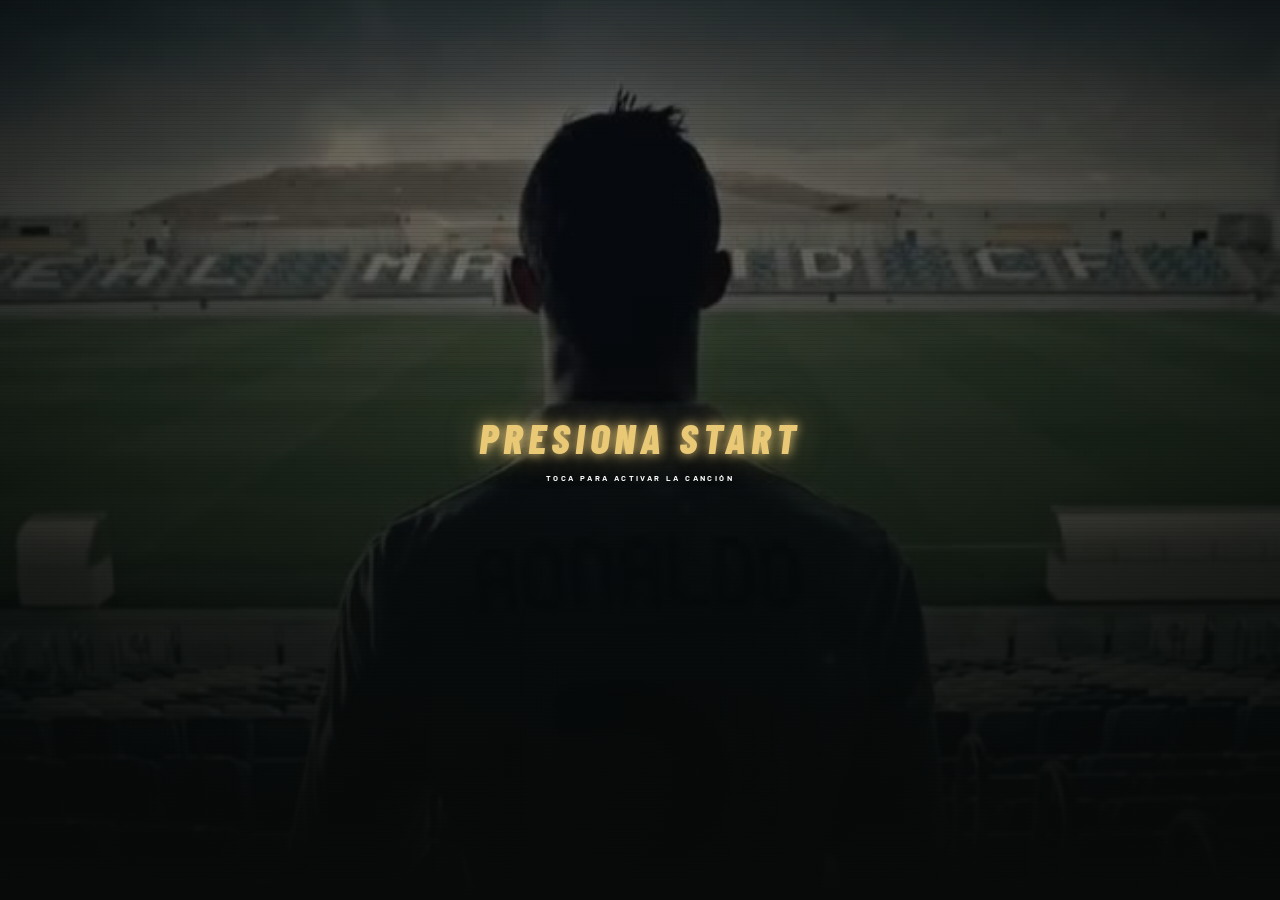
<file: index.html>
<!doctype html>
<html lang="es">
<head>
  <meta charset="UTF-8">
  <meta name="viewport" content="width=device-width, initial-scale=1">
  <meta name="theme-color" content="#080d0c">
  <meta name="description" content="Estás invitado a una fiesta sorpresa de cumpleaños con temática CR7. Tu misión: guardar el secreto.">
  <link rel="canonical" href="https://rotfstudio.com/cumpleanos/cr7/">
  <meta property="og:url" content="https://rotfstudio.com/cumpleanos/cr7/">
  <title>CR7 · Fiesta sorpresa</title>
  <link rel="preconnect" href="https://fonts.googleapis.com">
  <link rel="preconnect" href="https://fonts.gstatic.com" crossorigin>
  <link href="https://fonts.googleapis.com/css2?family=Barlow+Condensed:wght@600;700;800;900&amp;family=Barlow:wght@400;500;600;700&amp;family=Monsieur+La+Doulaise&amp;family=PT+Serif+Caption:ital@0;1&amp;display=swap" rel="stylesheet">
  <link rel="stylesheet" href="styles.css?v=20260917-local10">
  <script src="config.js?v=20260917-local10" defer></script>
  <script src="script.js?v=20260917-local10" defer></script>
</head>
<body>
  <!-- La canción pertenece a la portada y se solicita desde que carga el primer video. -->
  <audio id="background-music" src="assets/audio/el-fin-del-mundo.mp3" autoplay loop preload="auto" hidden></audio>
  <!-- SVG locales: no dependen de emojis, icon fonts ni librerías externas. -->
  <svg class="svg-library" xmlns="http://www.w3.org/2000/svg" aria-hidden="true"><defs>
    <symbol id="i-location" viewBox="0 0 24 24"><path d="M20 10c0 6-8 12-8 12S4 16 4 10a8 8 0 1 1 16 0Z"/><circle cx="12" cy="10" r="3"/></symbol><symbol id="i-clock" viewBox="0 0 24 24"><circle cx="12" cy="12" r="10"/><path d="M12 6v6l4 2"/></symbol>
    <symbol id="i-profile" viewBox="0 0 24 24"><circle cx="12" cy="8" r="4"/><path d="M4 21v-2a8 8 0 0 1 16 0v2M3 3h3M18 3h3"/></symbol>
    <symbol id="i-stats" viewBox="0 0 24 24"><path d="M4 20V12h4v8m3 0V4h4v16m3 0V8h4v12M2 21h21"/></symbol>
    <symbol id="i-story" viewBox="0 0 24 24"><path d="M12 5v16M12 5C8 2 4 3 2 4v15c4-2 7-1 10 2 3-3 6-4 10-2V4c-4-2-7-1-10 1Z"/></symbol>
    <symbol id="i-trophy" viewBox="0 0 24 24"><path d="M7 3h10v6a5 5 0 0 1-10 0V3Zm0 2H3v3a4 4 0 0 0 5 4m9-7h4v3a4 4 0 0 1-5 4m-4 2v6m-5 1h10"/></symbol>
    <symbol id="i-ball" viewBox="0 0 24 24"><circle cx="12" cy="12" r="10"/><path d="m12 7 5 4-2 6H9l-2-6 5-4Zm0 0V2m5 9 5-2m-7 8 3 3m-9-3-3 3m1-9L2 9"/></symbol>
    <symbol id="i-message" viewBox="0 0 24 24"><path d="M3 5h18v14H3V5Zm0 1 9 7 9-7"/></symbol>
    <symbol id="i-arrow" viewBox="0 0 24 24"><path d="M5 12h14m-6-6 6 6-6 6"/></symbol>
    <symbol id="i-lock" viewBox="0 0 24 24"><rect x="5" y="10" width="14" height="11" rx="2"/><path d="M8 10V7a4 4 0 0 1 8 0v3m-4 5v2"/></symbol>
    <symbol id="i-sound" viewBox="0 0 24 24"><path d="m4 9 4 0 5-5v16l-5-5H4V9Zm12-1a6 6 0 0 1 0 8m3-11a10 10 0 0 1 0 14"/></symbol>
    <symbol id="i-mute" viewBox="0 0 24 24"><path d="m4 9 4 0 5-5v16l-5-5H4V9Zm12 0 6 6m0-6-6 6"/></symbol>
    <symbol id="i-star" viewBox="0 0 24 24"><path d="m12 2 3 7 7 1-5 5 1 7-6-4-6 4 1-7-5-5 7-1 3-7Z"/></symbol>
  </defs></svg>
  <div id="intro" class="intro" role="button" tabindex="0" aria-label="Presiona en cualquier parte para iniciar la invitación">
    <video id="intro-video" class="intro-video" autoplay loop playsinline muted preload="auto" poster="assets/intro-poster.jpg" aria-hidden="true"><source src="assets/intro-cr7-loop.mp4" type="video/mp4"></video>
    <div class="intro-shade"></div><div class="grain"></div>
    <div class="start" id="start" aria-hidden="true">Presiona start<small>TOCA EN CUALQUIER PARTE</small></div>
  </div>
  <div id="app" class="app" hidden>
    <video id="background-video" class="background-video" loop playsinline muted preload="none" poster="assets/invitacion-poster.jpg" aria-hidden="true" data-src="assets/invitacion-loop.mp4"></video>
    <div class="app-shade"></div><div class="grain"></div>
    <header class="topbar"><button class="brand" data-home aria-label="CR7, menú principal">CR<span>7</span></button><span class="edition">EDICIÓN 23 · SORPRESA <svg><use href="#i-star"/></svg></span><button class="exit" id="exit-intro">VOLVER A INTRO</button></header>
    <div class="system-bar"><span id="breadcrumb">MENÚ PRINCIPAL</span><span class="ready"><i></i> MISIÓN SECRETA</span></div>
    <main id="screens">
      <section class="screen" id="menu" aria-labelledby="menu-title">
        <div class="menu-hero"><div><p class="eyebrow"><span class="number-tag" data-config="age">23</span> AÑOS · UNA LEYENDA</p><p class="pretitle">ESTÁS INVITADO A UNA</p><h1 id="menu-title" tabindex="-1">FIESTA<br><em>SORPRESA.</em></h1><p class="description">Celebramos los <span data-config="age">23</span> de <span data-config="name">Alex</span>.<br>La mejor jugada es sorprender a nuestra leyenda.</p></div><div class="legacy" aria-hidden="true"><span>THE LEGACY</span><b>7</b><span>CRISTIANO RONALDO</span></div></div>
        <aside class="surprise-brief" aria-label="Instrucciones de la fiesta sorpresa"><svg aria-hidden="true"><use href="#i-lock"/></svg><div><span class="eyebrow">JUGADA SECRETA</span><h2 data-config="surpriseTitle">Él cree que es un plan cualquiera.</h2><p data-config="surpriseMessage">Llega antes de las 7:30, entra sin hacer ruido y no subas historias. Cuando llegue Alex, que nos encuentre a todos listos.</p><div class="secret-rules"><span>LLEGA 7:30</span><span>CELULAR EN SILENCIO</span><span>CERO HISTORIAS</span></div></div></aside>
        <section class="party-details" aria-labelledby="party-details-title">
          <div class="party-details-heading"><p class="eyebrow">LA CITA DEL EQUIPO</p><h2 id="party-details-title">NOS VEMOS EN <em>DURANGO</em></h2></div>
          <article class="party-detail"><svg aria-hidden="true"><use href="#i-location"/></svg><div><span>EL LUGAR</span><h3 data-config="venue">Casa La Cancha</h3><p data-config="address">Calle Gol de Oro 23 · Durango, Dgo.</p><small data-config="venueNote">Casa y dirección de ejemplo para esta invitación.</small></div></article>
          <article class="party-detail"><svg aria-hidden="true"><use href="#i-clock"/></svg><div><span>LA FIESTA COMIENZA</span><h3 data-config="partyTime">8:00 p. m.</h3><p>Llega a las <strong data-config="arrivalTime">7:30 p. m.</strong> para preparar la sorpresa.</p><small>Horario provisional · ¡Que no te gane el festejado!</small></div></article>
        </section>
        <section class="rsvp-panel" aria-labelledby="rsvp-title"><div><span class="eyebrow">LISTA DEL EQUIPO</span><h2 id="rsvp-title">¿CONTAMOS <em>CONTIGO?</em></h2><p>Escribe tu nombre y queda oficialmente convocado para la sorpresa.</p></div><div class="rsvp-action"><label for="rsvp-name">NOMBRE DEL INVITADO</label><input id="rsvp-name" name="guest-name" type="text" maxlength="40" autocomplete="name" placeholder="Escribe tu nombre"><button class="rsvp-button" id="rsvp-button" type="button" aria-pressed="false"><svg aria-hidden="true"><use href="#i-star"/></svg><span>CONFIRMAR ASISTENCIA</span></button></div><p class="rsvp-status" id="rsvp-status" aria-live="polite" hidden></p></section>
        <nav class="menu-grid" aria-label="Secciones de la invitación">
          <button class="menu-card" data-section="profile"><svg><use href="#i-profile"/></svg><span><strong>PERFIL DEL JUGADOR</strong><small>Conoce a la leyenda de esta temporada.</small></span><svg class="arrow"><use href="#i-arrow"/></svg></button>
          <button class="menu-card" data-section="stats"><svg><use href="#i-stats"/></svg><span><strong>ESTADÍSTICAS</strong><small>Talento que va más allá de la cancha.</small></span><svg class="arrow"><use href="#i-arrow"/></svg></button>
          <button class="menu-card" data-section="story"><svg><use href="#i-story"/></svg><span><strong>MODO HISTORIA</strong><small>Cinco niveles. Una historia irrepetible.</small></span><svg class="arrow"><use href="#i-arrow"/></svg></button>
          <button class="menu-card" data-section="trophies"><svg><use href="#i-trophy"/></svg><span><strong>SALA DE TROFEOS</strong><small>Los logros que de verdad importan.</small></span><svg class="arrow"><use href="#i-arrow"/></svg></button>
          <button class="menu-card" data-section="penalties"><svg><use href="#i-ball"/></svg><span><strong>DESAFÍO DE PENALES</strong><small>Marca un gol. Desbloquea tu recompensa.</small></span><svg class="arrow"><use href="#i-arrow"/></svg></button>
          <button class="menu-card" data-section="final"><svg><use href="#i-message"/></svg><span><strong>MENSAJE FINAL</strong><small>La próxima misión comienza contigo.</small></span><svg class="arrow"><use href="#i-arrow"/></svg></button>
        </nav>
      </section>
      <section class="screen" id="profile" hidden aria-labelledby="profile-title">
        <button class="back" data-home><svg><use href="#i-arrow"/></svg> MENÚ PRINCIPAL</button><p class="eyebrow">EL PROTAGONISTA</p><h2 id="profile-title" tabindex="-1">PERFIL DEL <em>JUGADOR</em></h2>
        <div class="profile-layout"><div class="player-card" id="player-card" tabindex="0" aria-label="Tarjeta del jugador, toca o mueve el cursor para inclinarla"><div class="card-shine"></div><div class="rating"><strong data-config="overall">99</strong><span data-config="position">LEYENDA</span></div><img id="player-photo" src="assets/photos/cr7-perfil.webp" width="400" height="480" alt="Cristiano Ronaldo con Portugal, imagen temática de la tarjeta" loading="lazy"><div class="player-info"><span class="player-nickname" data-config="nickname">El Comandante</span><h3 data-config="name">Alex</h3><div class="player-meta"><span id="player-city">Durango, Dgo.</span><strong>#<span data-config="number">7</span></strong></div><div class="card-attributes" aria-label="Estadísticas del jugador"><div><strong>98</strong><span>PAC</span></div><div><strong>99</strong><span>SHO</span></div><div><strong>94</strong><span>PAS</span></div><div><strong>96</strong><span>DRI</span></div><div><strong>91</strong><span>DEF</span></div><div><strong>97</strong><span>PHY</span></div></div><span class="card-label">EDICIÓN ÚNICA · NIVEL LEYENDA</span></div></div><div class="profile-copy"><span class="eyebrow">UNA CARTA. MIL RECUERDOS.</span><h3>El fichaje<br>de nuestras vidas.</h3><p>Alex cumple 23. Desde Durango, con mentalidad de leyenda y un equipo que quiere celebrar a su lado. Hoy la mejor jugada la hacemos nosotros: ¡una fiesta sorpresa!</p><p class="gold-text">Mueve o toca la tarjeta y descubre su brillo.</p></div></div>
      </section>
      <section class="screen" id="stats" hidden aria-labelledby="stats-title"><button class="back" data-home><svg><use href="#i-arrow"/></svg> MENÚ PRINCIPAL</button><p class="eyebrow">FUERA DE SERIE</p><h2 id="stats-title" tabindex="-1">ESTADÍSTICAS <em>DE LEYENDA</em></h2><div class="stats-panel" id="stats-bars"></div><p class="quote" id="stats-message"></p></section>
      <section class="screen" id="story" hidden aria-labelledby="story-title"><button class="back" data-home><svg><use href="#i-arrow"/></svg> MENÚ PRINCIPAL</button><p class="eyebrow">CADA RECUERDO CUENTA</p><h2 id="story-title" tabindex="-1">MODO <em>HISTORIA</em></h2><p class="section-description">Toca cada nivel para descubrir la galería secreta. Fotografías temáticas de Cristiano Ronaldo para acompañar la historia de nuestra leyenda. <span id="story-progress">0 / 5 desbloqueados</span></p>
        <!-- Edita src, alt, h3 y p de cada tarjeta para personalizar los recuerdos. -->
        <div class="story-grid">
          <article class="memory"><button class="memory-lock" aria-expanded="false"><svg><use href="#i-lock"/></svg><span>RECUERDO POR DESCUBRIR</span><strong>El comienzo</strong><small>TOCA PARA DESBLOQUEAR</small></button><div class="memory-content" hidden><img src="assets/photos/cr7-comienzo.webp" alt="Cristiano Ronaldo en Manchester United" loading="lazy" width="640" height="400"><div><span>RECUERDO POR DESCUBRIR</span><h3>El comienzo</h3><p>Toda gran historia empieza con un primer paso. Aquí comenzó la tuya.</p></div></div></article>
          <article class="memory"><button class="memory-lock" aria-expanded="false"><svg><use href="#i-lock"/></svg><span>RECUERDO POR DESCUBRIR</span><strong>Primeras victorias</strong><small>TOCA PARA DESBLOQUEAR</small></button><div class="memory-content" hidden><img src="assets/photos/cr7-victorias.webp" alt="Cristiano Ronaldo con Real Madrid en 2011" loading="lazy" width="640" height="400"><div><span>RECUERDO POR DESCUBRIR</span><h3>Primeras victorias</h3><p>Los pequeños triunfos que nos enseñaron a soñar en grande.</p></div></div></article>
          <article class="memory"><button class="memory-lock" aria-expanded="false"><svg><use href="#i-lock"/></svg><span>RECUERDO POR DESCUBRIR</span><strong>Momentos inolvidables</strong><small>TOCA PARA DESBLOQUEAR</small></button><div class="memory-content" hidden><img src="assets/photos/cr7-recuerdos.webp" alt="Cristiano Ronaldo en la celebración de la Champions 2018" loading="lazy" width="640" height="400"><div><span>RECUERDO POR DESCUBRIR</span><h3>Momentos inolvidables</h3><p>Hay recuerdos que siempre merecen una repetición.</p></div></div></article>
          <article class="memory"><button class="memory-lock" aria-expanded="false"><svg><use href="#i-lock"/></svg><span>RECUERDO POR DESCUBRIR</span><strong>La temporada actual</strong><small>TOCA PARA DESBLOQUEAR</small></button><div class="memory-content" hidden><img src="assets/photos/cr7-temporada.webp" alt="Cristiano Ronaldo con Real Madrid" loading="lazy" width="640" height="400"><div><span>RECUERDO POR DESCUBRIR</span><h3>La temporada actual</h3><p>23 años de historias, risas y grandes jugadas. Esta temporada merece una fiesta inolvidable.</p></div></div></article>
          <article class="memory"><button class="memory-lock" aria-expanded="false"><svg><use href="#i-lock"/></svg><span>NIVEL FINAL</span><strong>El futuro de una leyenda</strong><small>TOCA PARA DESBLOQUEAR</small></button><div class="memory-content" hidden><img src="assets/photos/cr7-futuro.webp" alt="Cristiano Ronaldo frente al Ajax" loading="lazy" width="640" height="400"><div><span>NIVEL FINAL</span><h3>El futuro de una leyenda</h3><p>Lo mejor todavía está por escribirse. La siguiente jugada es tuya.</p></div></div></article>
        </div>
      </section>
      <section class="screen" id="trophies" hidden aria-labelledby="trophies-title"><button class="back" data-home><svg><use href="#i-arrow"/></svg> MENÚ PRINCIPAL</button><p class="eyebrow">PALMARÉS PERSONAL</p><h2 id="trophies-title" tabindex="-1">SALA DE <em>TROFEOS</em></h2><p class="section-description">Hay premios que no caben en una vitrina. Toca uno y descubre por qué es tuyo.</p><div class="trophy-grid" id="trophy-grid"></div></section>
      <section class="screen" id="penalties" hidden aria-labelledby="penalties-title"><button class="back" data-home><svg><use href="#i-arrow"/></svg> MENÚ PRINCIPAL</button><p class="eyebrow">EL MOMENTO DECISIVO</p><h2 id="penalties-title" tabindex="-1">DESAFÍO DE <em>PENALES</em></h2><p class="section-description">Elige tu dirección. Si el portero va a otro lado, la recompensa es tuya.</p><div class="game-panel"><div class="scoreboard"><span>GOLES <b id="goals">0</b></span><span>INTENTOS <b id="attempts">0</b></span></div><div class="pitch" id="pitch"><div class="goal-net"></div><div class="keeper" id="keeper" aria-label="Portero"><svg viewBox="0 0 70 95" aria-hidden="true"><circle cx="35" cy="13" r="10"/><path d="M24 29h22l7 29-10 3-3-17v19l13 26-10 4-8-20-8 20-10-4 13-26V44l-3 17-10-3z"/></svg></div><div class="football" id="football"><svg><use href="#i-ball"/></svg></div><div class="penalty-spot"></div></div><div class="shot-controls"><button class="gold-button" data-shot="left">IZQUIERDA</button><button class="gold-button" data-shot="center">CENTRO</button><button class="gold-button" data-shot="right">DERECHA</button></div><p id="game-result" class="game-result" role="status">Tu equipo confía en ti.</p><button class="gold-button reward-button" id="open-reward" hidden>ABRIR RECOMPENSA</button></div></section>
      <section class="screen" id="final" hidden aria-labelledby="final-title"><button class="back" data-home><svg><use href="#i-arrow"/></svg> MENÚ PRINCIPAL</button><div id="completion" class="completion"><svg><use href="#i-trophy"/></svg><p class="eyebrow">LA LEYENDA CONTINÚA</p><h2 id="final-title" tabindex="-1">MODO HISTORIA<br><em>COMPLETADO</em></h2><button class="gold-button" id="read-letter">ABRIR MENSAJE FINAL <svg><use href="#i-arrow"/></svg></button></div><article class="letter" id="letter" hidden><span class="eyebrow">PARA UNA PERSONA IRREPETIBLE</span><h3 tabindex="-1">Para ti, leyenda</h3><p id="final-message"></p><p class="secret-reminder">Y recuerda: hasta el gran momento, esta misión sigue siendo secreta. ¡No arruines la sorpresa!</p><strong id="final-mission"></strong><button class="gold-button" id="celebrate">CELEBRAR <svg><use href="#i-star"/></svg></button></article></section>
    </main>
    <footer class="footer"><span><b>CR7</b> LEGACY IN THE MAKING</span><button id="video-toggle" aria-pressed="false">Pausar fondo</button><a class="photo-credits" href="creditos.html" target="_blank" rel="noopener">Fotos y créditos</a><span class="mode">MODO SORPRESA <i>ON</i></span></footer>
    <button id="music-toggle" class="music-toggle" aria-label="Activar música y efectos" aria-pressed="false"><svg><use href="#i-mute"/></svg><span>SONIDO</span></button>
  </div>
  <dialog id="reward-dialog" aria-labelledby="dialog-title"><button id="close-dialog" class="close-dialog" aria-label="Cerrar ventana">×</button><svg class="dialog-icon"><use href="#i-trophy"/></svg><p class="eyebrow">RECONOCIMIENTO DESBLOQUEADO</p><h2 id="dialog-title"></h2><div id="dialog-content"></div><button class="gold-button" id="dialog-home">VOLVER AL MENÚ PRINCIPAL</button></dialog>
  <div class="celebration-overlay" id="celebration-overlay" hidden role="status"><strong>SIUUUUU</strong></div>
  <div id="confetti" aria-hidden="true"></div>
  <noscript><p>Activa JavaScript para entrar a la invitación y jugar.</p></noscript>
</body>
</html>
</file>
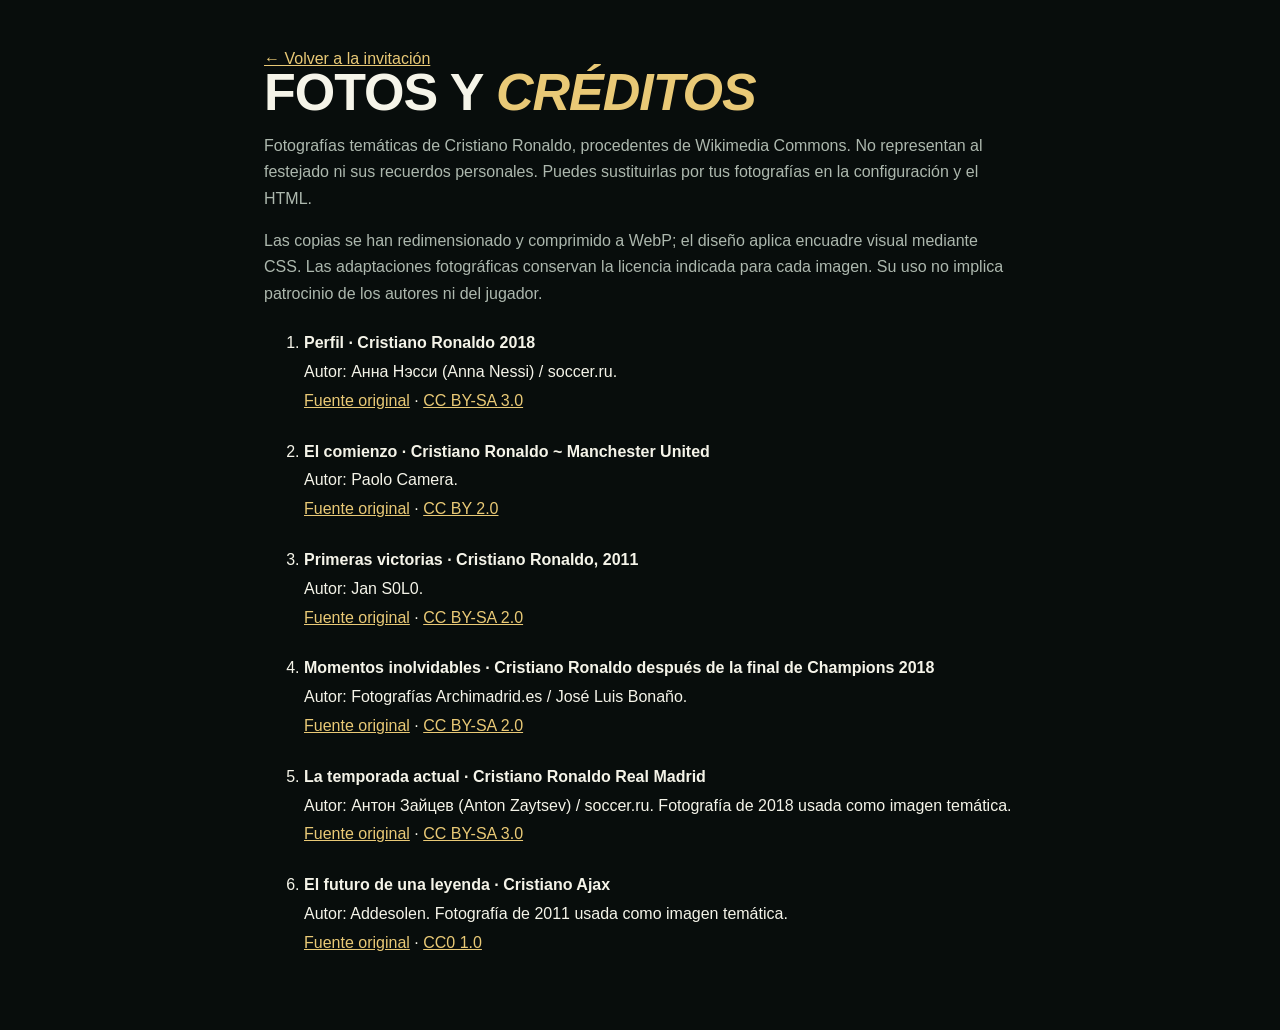
<file: creditos.html>
<!doctype html>
<html lang="es"><head><meta charset="utf-8"><meta name="viewport" content="width=device-width, initial-scale=1"><title>Créditos de fotografías · CR7</title><link rel="stylesheet" href="styles.css?v=20260916-local7"></head><body><main class="credits-page"><a href="index.html">← Volver a la invitación</a><h1>FOTOS Y <em>CRÉDITOS</em></h1><p>Fotografías temáticas de Cristiano Ronaldo, procedentes de Wikimedia Commons. No representan al festejado ni sus recuerdos personales. Puedes sustituirlas por tus fotografías en la configuración y el HTML.</p><p>Las copias se han redimensionado y comprimido a WebP; el diseño aplica encuadre visual mediante CSS. Las adaptaciones fotográficas conservan la licencia indicada para cada imagen. Su uso no implica patrocinio de los autores ni del jugador.</p><ol>
<li><strong>Perfil · Cristiano Ronaldo 2018</strong><br>Autor: Анна Нэсси (Anna Nessi) / soccer.ru.<br><a href="https://commons.wikimedia.org/wiki/File:Cristiano_Ronaldo_2018.jpg">Fuente original</a> · <a href="https://creativecommons.org/licenses/by-sa/3.0/">CC BY-SA 3.0</a></li>
<li><strong>El comienzo · Cristiano Ronaldo ~ Manchester United</strong><br>Autor: Paolo Camera.<br><a href="https://commons.wikimedia.org/wiki/File:Cristiano_Ronaldo_~_Manchester_United.jpg">Fuente original</a> · <a href="https://creativecommons.org/licenses/by/2.0/">CC BY 2.0</a></li>
<li><strong>Primeras victorias · Cristiano Ronaldo, 2011</strong><br>Autor: Jan S0L0.<br><a href="https://commons.wikimedia.org/wiki/File:Cristiano_Ronaldo,_2011.jpg">Fuente original</a> · <a href="https://creativecommons.org/licenses/by-sa/2.0/">CC BY-SA 2.0</a></li>
<li><strong>Momentos inolvidables · Cristiano Ronaldo después de la final de Champions 2018</strong><br>Autor: Fotografías Archimadrid.es / José Luis Bonaño.<br><a href="https://commons.wikimedia.org/wiki/File:Cristiano_Ronaldo_after_2018_UEFA_Champions_League_Final.jpg">Fuente original</a> · <a href="https://creativecommons.org/licenses/by-sa/2.0/">CC BY-SA 2.0</a></li>
<li><strong>La temporada actual · Cristiano Ronaldo Real Madrid</strong><br>Autor: Антон Зайцев (Anton Zaytsev) / soccer.ru. Fotografía de 2018 usada como imagen temática.<br><a href="https://commons.wikimedia.org/wiki/File:Cristiano_Ronaldo_Real_Madrid.jpg">Fuente original</a> · <a href="https://creativecommons.org/licenses/by-sa/3.0/">CC BY-SA 3.0</a></li>
<li><strong>El futuro de una leyenda · Cristiano Ajax</strong><br>Autor: Addesolen. Fotografía de 2011 usada como imagen temática.<br><a href="https://commons.wikimedia.org/wiki/File:Cristiano_Ajax.jpg">Fuente original</a> · <a href="https://creativecommons.org/publicdomain/zero/1.0/">CC0 1.0</a></li>
</ol></main></body></html>
</file>
<file: styles.css>
/* Paleta y tipografías: personaliza estas variables. */
:root{color-scheme:dark;--gold:#e9c976;--gold-light:#ffecad;--ink:#080d0c;--panel:#101b19e6;--text:#f5f4e9;--muted:#adb8ae;--border:#d5bd7038;--display:'Barlow Condensed',Impact,sans-serif;--body:Barlow,Arial,sans-serif}
*{box-sizing:border-box}body{margin:0;background:var(--ink);color:var(--text);font-family:var(--body);overflow-x:clip}button,a{-webkit-tap-highlight-color:transparent}button{font:inherit;cursor:pointer}button:disabled{cursor:wait;opacity:.5}button,a{touch-action:manipulation}button:focus-visible,a:focus-visible,[tabindex="0"]:focus-visible{outline:2px solid var(--gold-light);outline-offset:5px}h1:focus,h2:focus,h3:focus{outline:none}[hidden]{display:none!important}svg{width:24px;height:24px;fill:none;stroke:currentColor;stroke-width:1.6;stroke-linecap:round;stroke-linejoin:round;flex-shrink:0}.svg-library{position:absolute;width:0;height:0;overflow:hidden}img{max-width:100%;display:block}em{color:var(--gold);font-style:italic}button{color:inherit}p{line-height:1.65}
.intro{position:fixed;inset:0;isolation:isolate;overflow:hidden;background:#101610;z-index:10;cursor:pointer}.intro-video,.background-video{position:fixed;inset:0;width:100%;height:100%;object-fit:cover;pointer-events:none;z-index:-4}.intro-video{opacity:.65}.intro-shade{position:absolute;inset:0;z-index:-3;background:linear-gradient(180deg,rgba(5,9,7,.45),rgba(5,8,6,.16) 25%,rgba(5,8,6,.7) 70%,#080a09 100%),linear-gradient(90deg,rgba(5,8,6,.4),transparent 45%,rgba(5,8,6,.4))}.grain{position:fixed;inset:0;z-index:-2;pointer-events:none;opacity:.16;background:repeating-linear-gradient(0deg,transparent,transparent 3px,#000 4px)}.start{position:absolute;top:50%;left:50%;transform:translate(-50%,-50%);display:flex;flex-direction:column;align-items:center;gap:12px;padding:22px 15px;border:0;background:transparent;color:var(--gold);font:400 clamp(22px,4vw,34px)/1.2 'PT Serif Caption',Georgia,serif;white-space:nowrap;letter-spacing:1px;text-shadow:0 0 22px #e9c97665;animation:blink 1.8s ease-in-out infinite;pointer-events:none}.start small{font:600 8px var(--body);letter-spacing:2px;color:#e8e5d7}.intro:hover .start{animation:none;color:var(--gold-light)}.intro.departing{animation:intro-out .7s cubic-bezier(.65,0,.35,1) forwards;pointer-events:none}.app.arriving{animation:app-in .8s ease both}
.app{position:relative;isolation:isolate;min-height:100svh;padding:24px 22px 95px}.background-video{object-position:62% center;opacity:.8}.app-shade{position:fixed;inset:0;z-index:-3;background:linear-gradient(90deg,#070b0dcc,#070b0d35),linear-gradient(0deg,#070b0df5 0%,#070b0d30 85%,#070b0d55)}.topbar{display:flex;align-items:center;gap:16px;max-width:1240px;margin:auto}.brand{padding:0;border:0;background:none;font:italic 900 40px/.9 var(--display);letter-spacing:-3px}.brand span{color:var(--gold)}.edition{padding-left:16px;border-left:1px solid var(--border);font-size:8px;letter-spacing:1.5px;display:flex;align-items:center;gap:10px}.edition svg{width:11px;height:11px;color:var(--gold)}.exit{margin-left:auto;border:0;background:none;color:#b8c2b5;font-size:8px;letter-spacing:1px;padding:12px 0 12px 8px}.system-bar{max-width:1240px;margin:25px auto 0;border-bottom:1px solid var(--border);display:flex;justify-content:space-between;gap:15px;font-size:8px;letter-spacing:1.4px;color:var(--gold);padding-bottom:13px}.ready{color:#a4b3a6;font:8px monospace}.ready i{display:inline-block;width:5px;height:5px;margin-right:5px;border-radius:50%;background:var(--gold);box-shadow:0 0 10px var(--gold)}main{max-width:1240px;margin:auto}.screen{padding:30px 0 20px;min-width:0;animation:screen-in .4s ease both}.screen.leaving{animation:screen-out .2s ease both;pointer-events:none}.eyebrow{font-size:9px;letter-spacing:2px;color:var(--gold);display:flex;align-items:center;gap:12px;margin:14px 0 23px}.number-tag{font:600 18px var(--display);border:1px solid var(--border);padding:3px 7px}.pretitle{font-size:8px;letter-spacing:3px;margin:0 0 10px}h1{font:800 clamp(51px,12.1vw,92px)/.94 var(--display);letter-spacing:-1px;margin:0}.description{font:11px/1.8 'PT Serif Caption',Georgia,serif;color:#c1cbc0;margin:20px 0 28px}.legacy{display:none}.menu-grid{display:grid;gap:10px}.menu-card{display:flex;align-items:center;gap:12px;width:100%;text-align:left;padding:18px 14px;background:linear-gradient(105deg,#17211edf,#0d1513c4);border:1px solid var(--border);transition:transform .2s,border-color .2s,background .2s;position:relative}.menu-card:first-child{border-color:#e9c97680;background:linear-gradient(110deg,#62512c88,#17201bea)}.menu-card:hover{transform:translateY(-3px);border-color:var(--gold);background:#2c3023f2}.menu-number{font:12px var(--display);color:#b4b495}.menu-card>svg{color:var(--gold);width:23px;height:23px}.menu-card strong{font:600 20px var(--display);letter-spacing:.5px;display:block}.menu-card small{font-size:10px;color:#aeb9ac;display:block;margin-top:5px;line-height:1.5}.menu-card .arrow{width:17px;margin-left:auto}.menu-card>span:not(.menu-number){min-width:0}.footer{max-width:1240px;margin:20px auto 0;border-top:1px solid var(--border);padding-top:18px;display:flex;align-items:center;gap:10px;justify-content:space-between;font-size:7px;letter-spacing:1px;color:#94a292}.footer b{font:italic 800 17px var(--display);color:var(--gold);margin-right:8px}.footer button{font-size:9px;border:0;background:none;padding:10px;color:var(--muted)}.mode{display:none}.music-toggle{position:fixed;z-index:15;bottom:max(20px,env(safe-area-inset-bottom));right:20px;display:flex;align-items:center;gap:9px;border:1px solid #e9c97677;background:#101b18f2;padding:13px 17px;color:var(--gold);box-shadow:0 5px 25px #0008}.music-toggle svg{width:19px;height:19px}.music-toggle span{font-size:9px;letter-spacing:1.5px}
.back{display:inline-flex;align-items:center;gap:8px;background:none;border:0;color:#c3ccb9;font-size:9px;letter-spacing:1.5px;padding:10px 0;margin-bottom:14px}.back svg{width:17px;transform:rotate(180deg)}h2{font:700 clamp(34px,8vw,62px)/1.04 var(--display);margin:0 0 25px;letter-spacing:.1px}.section-description{color:var(--muted);font-size:13px;max-width:650px;margin:0 0 24px}.section-description span{display:block;color:var(--gold);font-size:11px;margin-top:8px}.gold-button{display:inline-flex;align-items:center;justify-content:center;gap:10px;min-height:46px;padding:14px 20px;background:linear-gradient(110deg,#bb944b,#f3d992,#c49c50);border:1px solid #f7dda0;color:#171c14;font:700 12px var(--body);letter-spacing:1px}.gold-button:hover{filter:brightness(1.12)}.gold-button svg{width:18px;height:18px}.gold-text{color:var(--gold)!important}
.profile-layout{display:grid;gap:30px;align-items:center}.player-card{position:relative;isolation:isolate;max-width:330px;width:100%;margin:auto;border:1px solid #f1d890;border-radius:24px 24px 60px 60px;overflow:hidden;background:#554526;box-shadow:0 0 42px #c9a45525,inset 0 0 20px #e9c97644;transition:transform .2s ease;transform-style:preserve-3d}.player-card>img{width:100%;height:330px;object-fit:cover;object-position:center top;opacity:.87}.rating{position:absolute;top:24px;left:23px;z-index:2;text-shadow:0 2px 10px #000}.rating strong{display:block;font:700 64px/.95 var(--display);color:var(--gold-light)}.rating span{font-size:11px;letter-spacing:2px}.player-info{text-align:center;padding:22px 25px 30px;background:linear-gradient(110deg,#372c18,#b59b5c,#44391f);color:#fcf4d5}.player-nickname{font-size:10px;letter-spacing:3px}.player-info h3{font:700 34px var(--display);margin:5px 0 10px}.player-meta{display:flex;justify-content:space-between;align-items:center;border-top:1px solid #fff4;padding:11px 0;font-size:12px}.player-meta img{height:18px;width:28px;object-fit:cover;display:inline-block;margin-right:5px}.card-label{font-size:8px;letter-spacing:1.4px}.card-shine{position:absolute;z-index:3;inset:-80%;pointer-events:none;background:linear-gradient(115deg,transparent 40%,#fff5 49%,transparent 58%);animation:shine 7s ease-in-out infinite}.profile-copy h3{font:700 43px/1.08 var(--display);margin:12px 0}.profile-copy p{font-size:14px;color:var(--muted);max-width:430px}.stats-panel{padding:23px;background:var(--panel);border:1px solid var(--border);max-width:820px}.stat{margin-bottom:24px}.stat:last-child{margin:0}.stat-label{display:flex;justify-content:space-between;margin-bottom:9px;font-size:13px}.stat-label b{color:var(--gold);font:600 22px var(--display)}.bar-track{height:6px;background:#e9c97615;overflow:hidden}.bar-fill{height:100%;width:0;background:linear-gradient(90deg,#957639,var(--gold-light));transition:width 1s cubic-bezier(.2,.7,.3,1)}.stat-celebration{display:flex;justify-content:space-between;align-items:center;padding-top:15px;border-top:1px solid var(--border)}.stat-celebration strong{font:700 34px var(--display);color:var(--gold)}.quote{max-width:720px;color:#d9decf;font:italic 15px/1.9 'PT Serif Caption',Georgia,serif;border-left:2px solid var(--gold);padding-left:20px;margin-top:27px}
.story-grid{display:grid;gap:16px}.memory{border:1px solid var(--border);background:var(--panel);min-width:0}.memory-lock{display:flex;align-items:center;justify-content:center;flex-direction:column;gap:14px;width:100%;min-height:240px;background:radial-gradient(ellipse at center,#39342177,transparent);border:0;padding:25px}.memory-lock svg{color:var(--gold);width:32px;height:32px}.memory-lock span,.memory-content span{color:var(--gold);font-size:9px;letter-spacing:2px}.memory-lock strong{font:600 26px var(--display)}.memory-lock small{font-size:8px;color:var(--muted);letter-spacing:1.5px}.memory-content{animation:screen-in .5s ease}.memory-content img{width:100%;aspect-ratio:1.6;object-fit:cover}.memory-content>div{padding:20px}.memory-content h3{font:600 27px var(--display);margin:8px 0}.memory-content p{font-size:13px;color:var(--muted);margin:0}.memory.unlocked{border-color:#e9c97680}.trophy-grid{display:grid;grid-template-columns:repeat(2,minmax(0,1fr));gap:14px}.trophy{position:relative;display:flex;align-items:center;flex-direction:column;justify-content:center;min-height:220px;gap:16px;padding:25px 12px;background:linear-gradient(#101614ee,#121810ee);border:1px solid var(--border);box-shadow:inset 0 -24px 30px #e9c97609;overflow:hidden}.trophy:after{content:'';position:absolute;bottom:0;left:10%;right:10%;height:2px;background:linear-gradient(90deg,transparent,#e9c976aa,transparent);box-shadow:0 -15px 35px #e9c97677}.trophy svg{color:var(--gold);width:70px;height:70px;stroke-width:1;filter:drop-shadow(0 12px 8px #e9c97630)}.trophy strong{font:600 20px/1.1 var(--display);text-align:center}.trophy small{font-size:7px;letter-spacing:1.5px;color:#a2ac98}.trophy.unlocked{border-color:var(--gold);animation:gold-flash .7s ease}.trophy.unlocked small{color:var(--gold)}
.game-panel{max-width:800px;margin:auto;text-align:center;border:1px solid var(--border);padding:18px;background:#0c1714eb}.scoreboard{display:flex;justify-content:space-between;font-size:9px;letter-spacing:2px;color:var(--muted);padding:3px 3px 15px}.scoreboard b{font:600 22px var(--display);color:var(--gold);margin-left:5px}.pitch{position:relative;overflow:hidden;height:260px;background:repeating-linear-gradient(0deg,#19362988 0 35px,#25443188 35px 70px);border-bottom:1px solid #bac6ae50}.goal-net{position:absolute;width:84%;height:116px;top:24px;left:8%;border:4px solid #e5e6d7;border-bottom:2px solid #bdc5b2;box-shadow:0 8px 22px #0005;background:repeating-linear-gradient(90deg,transparent 0 18px,#d2dcc332 18px 19px),repeating-linear-gradient(0deg,transparent 0 18px,#d2dcc332 18px 19px),#08150d5c}.keeper{position:absolute;top:63px;left:calc(50% - 25px);width:50px;height:80px;z-index:2;transition:transform .55s ease;transform-origin:center bottom}.keeper svg{width:100%;height:100%;fill:#e9c976;stroke:#262a18;stroke-width:1}.football{position:absolute;left:calc(50% - 18px);top:204px;width:36px;height:36px;z-index:3;color:#151d17;border-radius:50%;background:#f7f4e5;box-shadow:0 6px 10px #0006;transition:transform .65s cubic-bezier(.2,.65,.35,1)}.football svg{width:36px;height:36px;stroke-width:1.4}.penalty-spot{position:absolute;bottom:14px;left:calc(50% - 4px);width:8px;height:3px;background:#fff}.shot-controls{display:grid;grid-template-columns:repeat(3,1fr);gap:7px;margin-top:17px}.shot-controls button{padding:13px 3px;font-size:9px;letter-spacing:.5px}.game-result{font-size:14px;color:var(--gold);min-height:46px;margin:18px 0 6px}.reward-button{margin:0 auto 8px}.completion{text-align:center;padding:45px 0}.completion>svg{color:var(--gold);width:65px;height:65px;margin-bottom:20px}.completion .eyebrow{justify-content:center}.completion h2{margin-bottom:35px}.letter{max-width:740px;margin:20px auto;padding:30px 24px;border:1px solid var(--border);background:linear-gradient(120deg,#34301eeb,#0f1a17f0);animation:screen-in .7s ease}.letter h3{font:400 58px/1.2 'Monsieur La Doulaise',cursive;color:var(--gold);margin:24px 0}.letter p{font:15px/2 'PT Serif Caption',Georgia,serif;color:#e3e5d7}.letter strong{display:block;font:600 24px/1.3 var(--display);color:var(--gold);margin:30px 0}.letter .gold-button{margin-top:10px}dialog{color:var(--text);background:#111c18;border:1px solid var(--gold);max-width:520px;width:calc(100% - 36px);max-height:85svh;overflow-y:auto;padding:35px 26px;box-shadow:0 20px 100px #000b}dialog[open]{animation:screen-in .3s ease}dialog::backdrop{background:#020705cf;backdrop-filter:blur(6px)}.close-dialog{position:absolute;top:8px;right:12px;background:none;border:0;color:var(--gold);font-size:28px;padding:5px 10px}.dialog-icon{width:44px;height:44px;color:var(--gold)}dialog h2{font-size:34px}dialog p{font-size:14px;color:#c7d1c0}dialog .gold-button{margin-top:20px;width:100%;font-size:10px}dialog img,dialog video{width:100%;max-height:45svh;object-fit:contain}.coupon-code{padding:18px;border:1px dashed var(--gold);color:var(--gold);text-align:center;overflow-wrap:anywhere}.celebration-overlay{position:fixed;inset:0;z-index:40;display:grid;place-items:center;background:#080d0cc9;pointer-events:none;animation:screen-in .3s ease}.celebration-overlay strong{font:900 clamp(55px,16vw,180px) var(--display);font-style:italic;color:var(--gold-light);text-shadow:0 0 60px #e9c97666;animation:celebrate .65s ease both}#confetti{position:fixed;inset:0;pointer-events:none;overflow:hidden;z-index:50}.confetti-piece{position:absolute;top:-20px;width:8px;height:13px;animation:confetti-fall 2.6s ease-in forwards}
@keyframes blink{0%,100%{opacity:1}50%{opacity:.35}}@keyframes intro-out{to{opacity:0;transform:scale(1.1);filter:blur(12px)}}@keyframes app-in{from{opacity:0;transform:scale(.97)}to{opacity:1;transform:scale(1)}}@keyframes screen-in{from{opacity:0;transform:translateY(18px)}to{opacity:1;transform:translateY(0)}}@keyframes screen-out{to{opacity:0;transform:translateY(-10px)}}@keyframes shine{0%,40%{transform:translateX(-50%)}75%,100%{transform:translateX(50%)}}@keyframes gold-flash{50%{box-shadow:0 0 40px #e9c97677,inset 0 0 40px #e9c97633}}@keyframes celebrate{from{opacity:0;transform:scale(.5) rotate(-8deg)}to{opacity:1;transform:scale(1) rotate(-4deg)}}@keyframes confetti-fall{to{transform:translate(var(--drift),110vh) rotate(650deg);opacity:0}}
@media(min-width:640px){.app{padding:30px 5vw 90px}.menu-grid{grid-template-columns:repeat(2,minmax(0,1fr))}.menu-hero{display:flex;justify-content:space-between;align-items:center;padding:12px 0 10px}.legacy{display:flex;flex-direction:column;align-items:center;margin-right:3vw;color:var(--gold)}.legacy span{font-size:9px;letter-spacing:2px}.legacy b{font:800 150px/.95 var(--display);font-style:italic;color:transparent;-webkit-text-stroke:1px #e9c97677;margin:10px 0}.profile-layout{grid-template-columns:1fr 1fr}.story-grid{grid-template-columns:repeat(2,minmax(0,1fr))}.trophy-grid{grid-template-columns:repeat(3,minmax(0,1fr))}.pitch{height:310px}.goal-net{height:140px}.keeper{top:80px;height:85px}.football{top:250px}.shot-controls button{font-size:12px}.letter{padding:45px}.mode{display:block}.mode i{color:var(--gold);border:1px solid var(--border);padding:3px 5px;margin-left:6px}.system-bar{font-size:9px}.edition{font-size:9px}.exit{font-size:9px}.menu-card{padding:21px 18px}.description{font-size:13px}}
@media(min-width:1050px){.menu-grid{grid-template-columns:repeat(3,minmax(0,1fr))}.menu-hero{padding:28px 0 15px}.menu-card{min-height:106px}.menu-card strong{font-size:22px}.story-grid{grid-template-columns:repeat(3,minmax(0,1fr))}.trophy-grid{grid-template-columns:repeat(5,minmax(0,1fr))}.trophy{min-height:280px}.background-video{object-position:center 65%}.app-shade{background:linear-gradient(90deg,#070b0df0,#070b0d90 45%,#070b0d25),linear-gradient(0deg,#070b0df5,transparent 80%)}.profile-copy h3{font-size:58px}.screen{padding-top:35px}}
@media(prefers-reduced-motion:reduce){*,*:before,*:after{animation:none!important;transition:none!important;scroll-behavior:auto!important}.confetti-piece{display:none}}
/* Fiesta sorpresa: instrucciones visibles antes del menú. */
.surprise-brief{display:flex;gap:17px;margin:0 0 24px;padding:23px 20px;border:1px solid #e9c97677;border-left:3px solid var(--gold);background:linear-gradient(105deg,#65502288,#111b17eb)}
.surprise-brief>svg{color:var(--gold);width:25px;height:25px;margin-top:4px}.surprise-brief .eyebrow{margin:0 0 8px;font-size:8px}.surprise-brief h2{font:600 30px var(--display);margin:0 0 7px;color:var(--gold-light)}.surprise-brief p{font-size:12px;max-width:850px;margin:0;color:#e0e5d5;line-height:1.8}.secret-rules{display:flex;flex-wrap:wrap;gap:10px 22px;margin-top:16px;color:var(--gold);font-size:8px;letter-spacing:1px}.secret-reminder{padding:16px;border-left:2px solid var(--gold);background:#e9c9760a;font-family:var(--body)!important;font-size:13px!important;color:var(--gold)!important}
.memory-content img{aspect-ratio:4/3;object-position:center 25%}.player-card>img{object-position:center 20%}.photo-credits{color:var(--muted);font-size:9px;text-decoration:underline;text-underline-offset:3px}.footer{flex-wrap:wrap}.credits-page{max-width:800px;margin:auto;padding:50px 24px}.credits-page h1{font-size:52px}.credits-page h2{font-size:26px;margin-top:30px}.credits-page a{color:var(--gold)}.credits-page li{margin:22px 0;line-height:1.8}.credits-page p{color:var(--muted)}
@media(max-width:420px){.surprise-brief{padding:19px 14px;gap:12px}.secret-rules{flex-direction:column;gap:8px}.surprise-brief p{font-size:11px}}
/* Más aire antes del título: el video gana protagonismo al entrar. */
#menu .menu-hero{min-height:76svh;display:flex;align-items:flex-end;padding:clamp(150px,27svh,290px) 0 40px;gap:28px}
#menu .menu-hero>div:first-child{max-width:720px}
#menu .description{margin-bottom:0}
#menu .legacy{align-self:center}
.app-shade{background:linear-gradient(90deg,#070b0d99,#070b0d20),linear-gradient(0deg,#070b0de8,#070b0d20 70%,#070b0d25)}
.party-details{display:grid;gap:13px;margin:32px 0 30px}.party-details-heading{grid-column:1/-1}.party-details-heading .eyebrow{margin-bottom:10px}.party-details-heading h2{font-size:32px;margin-bottom:7px}.party-detail{display:flex;gap:16px;padding:23px 20px;background:#101b19ed;border:1px solid var(--border)}.party-detail>svg{color:var(--gold);width:25px;height:25px;margin-top:3px}.party-detail span{font-size:8px;letter-spacing:2px;color:var(--muted)}.party-detail h3{font:600 29px var(--display);color:var(--gold-light);margin:8px 0}.party-detail p{font-size:13px;margin:0 0 9px;color:#e0e5d5}.party-detail small{display:block;font-size:10px;color:var(--muted);line-height:1.7}.party-detail strong{color:var(--gold)}
@media(min-width:640px){.party-details{grid-template-columns:1fr 1fr}#menu .menu-hero{min-height:78svh;padding-top:clamp(160px,30svh,340px)}.party-details-heading h2{font-size:40px}}
@media(min-width:1050px){.app-shade{background:linear-gradient(90deg,#070b0db0,#070b0d40 48%,#070b0d15),linear-gradient(0deg,#070b0ddc,transparent 80%)}#menu .menu-hero{min-height:75svh;padding-bottom:50px}}

/* Interacciones tipo videojuego: la tarjeta sale al abrir y reaparece al volver. */
.menu-card{transform-origin:center;will-change:transform,opacity}
.menu-card:active,.memory-lock:active,.trophy:active{transform:scale(.96)}
.menu-card.card-selected{animation:card-launch .3s cubic-bezier(.2,.8,.3,1) both}
.menu-card.card-return{animation:card-return .46s cubic-bezier(.16,.8,.3,1) both;animation-delay:var(--card-delay,0ms)}
.memory-content.opening{animation:card-open .32s cubic-bezier(.16,.8,.3,1) both;transform-origin:top center}
.memory-content.closing{animation:card-close .32s cubic-bezier(.55,0,.8,.3) both;transform-origin:top center}
@keyframes card-launch{50%{transform:scale(1.045);filter:brightness(1.35)}100%{opacity:0;transform:scale(.9) translateY(-20px)}}
@keyframes card-return{from{opacity:0;transform:translateY(28px) scale(.94)}to{opacity:1;transform:translateY(0) scale(1)}}
@keyframes card-open{from{opacity:0;transform:scaleY(.82) translateY(-14px)}to{opacity:1;transform:scaleY(1) translateY(0)}}
@keyframes card-close{from{opacity:1;transform:scaleY(1)}to{opacity:0;transform:scaleY(.82) translateY(-14px)}}

/* Superficies limpias: el brillo y el contraste sustituyen los bordes de color. */
.edition,.system-bar,.number-tag,.menu-card,.footer,.music-toggle,.gold-button,.player-card,
.player-meta,.stats-panel,.stat-celebration,.memory,.trophy,.game-panel,.letter,dialog,
.coupon-code,.surprise-brief,.secret-reminder,.party-detail,.mode i{border-color:transparent!important}
.menu-card,.music-toggle,.gold-button,.player-card,.stats-panel,.memory,.trophy,.game-panel,
.letter,dialog,.party-detail{border-width:0}
.surprise-brief,.secret-reminder,.quote{border-left:0}

/* Rediseño local: portada y navegación con lenguaje visual de videojuego. */
.start{min-width:min(86vw,430px);padding:20px 34px 19px;background:linear-gradient(90deg,transparent,#0b110ed9 14%,#0b110ef2 86%,transparent);clip-path:polygon(18px 0,calc(100% - 18px) 0,100% 50%,calc(100% - 18px) 100%,18px 100%,0 50%);font:italic 800 clamp(24px,5vw,42px)/.95 var(--display);text-transform:uppercase;letter-spacing:.12em;text-align:center;text-shadow:0 0 11px #e9c976,0 0 32px #e9c97680;animation:start-game-blink 1.05s steps(2,end) infinite}
.start:before,.start:after{content:'';position:absolute;top:0;width:52px;height:3px;background:var(--gold-light);box-shadow:0 54px 0 var(--gold-light),0 0 16px var(--gold)}
.start:before{left:34px}.start:after{right:34px}.start small{font:700 8px/1 var(--body);letter-spacing:.3em;color:#fff;margin-top:4px;text-shadow:none}.intro:hover .start{color:var(--gold);animation:start-game-blink 1.05s steps(2,end) infinite}
@keyframes start-game-blink{0%,44%,100%{opacity:1;filter:brightness(1)}45%,70%{opacity:.28;filter:brightness(1.65)}71%,88%{opacity:.82}}

/* El encuadre baja el punto focal de la fuente para mover a Ronaldo hacia arriba. */
.background-video{object-position:64% 72%}

.menu-grid{gap:13px}.menu-card{isolation:isolate;overflow:hidden;min-height:104px;padding:19px 20px 19px 18px;gap:15px;border:0!important;background:linear-gradient(125deg,#17221fe8 0%,#0c1412ed 70%);clip-path:polygon(0 0,calc(100% - 18px) 0,100% 18px,100% 100%,18px 100%,0 calc(100% - 18px));box-shadow:inset 0 1px 0 #fff0;transition:transform .24s cubic-bezier(.2,.7,.2,1),background .24s,filter .24s}
.menu-card:before{content:'';position:absolute;z-index:-1;left:0;top:0;width:5px;height:100%;background:linear-gradient(180deg,var(--gold-light),#96702f);box-shadow:0 0 22px #e9c97666}
.menu-card:after{content:'';position:absolute;z-index:-1;inset:-80% -30%;background:linear-gradient(110deg,transparent 43%,#fff2 49%,transparent 55%);transform:translateX(-55%);transition:transform .55s ease}
.menu-card:first-child{background:linear-gradient(125deg,#29291fe8,#101815f2 72%)}.menu-card:hover{transform:translateY(-5px) scale(1.012);background:linear-gradient(125deg,#27342eef,#101815f5);filter:drop-shadow(0 13px 16px #0007)}.menu-card:hover:after{transform:translateX(45%)}
.menu-card>svg:first-child{width:46px;height:46px;padding:11px;color:#111712;background:linear-gradient(145deg,var(--gold-light),#b88d40);clip-path:polygon(10px 0,100% 0,100% calc(100% - 10px),calc(100% - 10px) 100%,0 100%,0 10px);filter:drop-shadow(0 6px 12px #0008)}
.menu-card strong{font:italic 700 21px/.95 var(--display);letter-spacing:.035em;color:#f5f3e7}.menu-card small{margin-top:8px;color:#929f96;font-size:9px;letter-spacing:.03em}.menu-card .arrow{width:29px;height:29px;margin-left:auto;padding:7px;color:var(--gold);background:#e9c97612;border-radius:50%;transition:transform .25s,background .25s}.menu-card:hover .arrow{transform:translateX(4px);background:#e9c97624}

/* Nota de equipo: directa, humana y menos parecida a una alerta genérica. */
.surprise-brief{position:relative;display:grid;grid-template-columns:auto minmax(0,1fr);align-items:start;gap:20px;margin:8px 0 30px;padding:28px 24px 25px;border:0!important;background:linear-gradient(120deg,#121c19f5,#0a100ff2);clip-path:polygon(0 0,calc(100% - 22px) 0,100% 22px,100% 100%,0 100%);box-shadow:0 16px 35px #0005,inset 0 1px 0 #ffffff0c}
.surprise-brief:after{content:'SORPRESA // 23';position:absolute;right:20px;top:18px;color:#e9c97628;font:italic 800 18px var(--display);letter-spacing:.12em}.surprise-brief>svg{position:relative;width:46px;height:46px;margin:0;padding:12px;color:#101612;background:var(--gold);clip-path:polygon(9px 0,100% 0,100% calc(100% - 9px),calc(100% - 9px) 100%,0 100%,0 9px)}.surprise-brief .eyebrow{margin:1px 0 11px;font-weight:700}.surprise-brief h2{max-width:680px;margin:0 0 10px;color:#f4f2e7;font:italic 700 clamp(27px,4vw,38px)/1.02 var(--display);letter-spacing:.01em}.surprise-brief p{max-width:760px;color:#bfc8be;font-size:12px;line-height:1.75}.secret-rules{gap:8px;margin-top:19px;color:#e9c976;font-size:8px;font-weight:700;letter-spacing:.11em}.secret-rules span{padding:8px 10px;background:#e9c9760e;clip-path:polygon(6px 0,100% 0,100% 100%,0 100%,0 6px)}.secret-rules span:before{content:'✓';margin-right:7px;color:var(--gold-light)}
@media(max-width:560px){.start{min-width:88vw;padding-inline:20px}.start:before{left:24px}.start:after{right:24px}.surprise-brief{grid-template-columns:1fr;padding:22px 18px}.surprise-brief:after{font-size:13px;right:15px;top:20px}.surprise-brief>svg{width:40px;height:40px;padding:10px}.secret-rules{flex-direction:row}.menu-card{min-height:96px;padding:17px 14px}.menu-card>svg:first-child{width:42px;height:42px}.menu-card strong{font-size:19px}}
@media(min-width:1050px){.background-video{object-position:center 82%}.menu-card{min-height:114px;padding:22px}.menu-card strong{font-size:24px}}

/* START queda como texto puro: dos segundos visible y uno en pausa suave. */
.start{min-width:0;padding:0;background:none;clip-path:none;font-size:clamp(25px,5vw,42px);animation:start-natural-blink 3s ease-in-out infinite}
.start:before,.start:after{display:none}.intro:hover .start{animation:start-natural-blink 3s ease-in-out infinite}
@keyframes start-natural-blink{0%,62%{opacity:1;text-shadow:0 0 10px #e9c976,0 0 30px #e9c97670}72%,90%{opacity:.18;text-shadow:0 0 5px #e9c97635}100%{opacity:1;text-shadow:0 0 10px #e9c976,0 0 30px #e9c97670}}

.rsvp-panel{display:grid;gap:18px;align-items:center;margin:10px 0 34px;padding:26px 24px;background:linear-gradient(120deg,#18231ff2,#0b1210f2);clip-path:polygon(0 0,calc(100% - 20px) 0,100% 20px,100% 100%,0 100%)}.rsvp-panel .eyebrow{margin:0 0 7px}.rsvp-panel h2{font-size:clamp(30px,5vw,46px);margin:0 0 7px}.rsvp-panel p{margin:0;color:#aeb8ad;font-size:12px}.rsvp-button{display:flex;align-items:center;justify-content:center;gap:11px;min-height:54px;padding:15px 20px;border:0;background:linear-gradient(110deg,#e9c976,#ffe6a0);color:#111712;font:italic 800 15px var(--display);letter-spacing:.08em;clip-path:polygon(10px 0,100% 0,100% calc(100% - 10px),calc(100% - 10px) 100%,0 100%,0 10px);transition:transform .2s,filter .2s}.rsvp-button:hover{transform:translateY(-3px);filter:brightness(1.1)}.rsvp-button svg{width:20px;height:20px}.rsvp-button.confirmed{background:linear-gradient(110deg,#bde6b9,#f0ffe3)}.rsvp-status{grid-column:1/-1;color:#d7f1c8!important;font-size:9px!important;font-weight:700;letter-spacing:.1em}
@media(min-width:720px){.rsvp-panel{grid-template-columns:minmax(0,1fr) auto}.rsvp-button{min-width:250px}}
.rsvp-action{display:grid;gap:8px}.rsvp-action label{color:#d7c887;font:700 9px var(--sans);letter-spacing:.17em}.rsvp-action input{width:100%;min-height:48px;padding:12px 15px;border:1px solid #ffffff28;border-radius:0;background:#07100dcf;color:#f7f3e7;font:600 15px var(--sans);outline:none;transition:border-color .2s,box-shadow .2s}.rsvp-action input::placeholder{color:#77817b}.rsvp-action input:focus{border-color:#e9c976;box-shadow:0 0 0 3px #e9c9761f}.rsvp-action input:disabled{opacity:.62}
@media(min-width:720px){.rsvp-panel{grid-template-columns:minmax(0,1fr) minmax(270px,340px)}}

/* Datos de la carta: conserva la silueta y el dorado con una jerarquía más clara. */
.player-info{position:relative;isolation:isolate;overflow:hidden;padding:25px 25px 28px;background:radial-gradient(circle at 50% -25%,#f4dfa34d,transparent 52%),linear-gradient(125deg,#3a2d16 0%,#9f854c 48%,#493a1e 100%);color:#fff8dd;text-align:center;box-shadow:inset 0 1px 0 #fff4,inset 0 18px 30px #fff1}
.player-info:before{content:'';position:absolute;z-index:-1;top:0;left:12%;right:12%;height:2px;background:linear-gradient(90deg,transparent,var(--gold-light),transparent);box-shadow:0 0 16px #ffdfa580}
.player-info:after{content:'CR7';position:absolute;z-index:-1;right:-9px;top:8px;color:#fff08;font:italic 900 82px/.8 var(--display);letter-spacing:-.07em;transform:rotate(-7deg)}
.player-nickname{position:relative;display:inline-flex;align-items:center;gap:8px;padding:6px 13px;background:#17170f73;color:var(--gold-light);font:700 9px/1 var(--body);letter-spacing:.24em;text-transform:uppercase;clip-path:polygon(7px 0,100% 0,100% calc(100% - 7px),calc(100% - 7px) 100%,0 100%,0 7px)}
.player-nickname:before{content:'';width:5px;height:5px;border-radius:50%;background:var(--gold-light);box-shadow:0 0 10px var(--gold-light)}
.player-info h3{position:relative;margin:10px 0 16px;color:#fff9e6;font:italic 800 clamp(38px,10vw,48px)/.9 var(--display);letter-spacing:.015em;text-transform:uppercase;text-shadow:0 3px 13px #241704a8}
.player-meta{position:relative;display:grid;grid-template-columns:1fr 1fr;gap:8px;padding:0;border:0!important;background:none;font-size:12px;text-align:left}
.player-meta>span,.player-meta>strong{display:flex;min-height:54px;flex-direction:column;justify-content:center;padding:9px 12px;background:#11150f70;clip-path:polygon(7px 0,100% 0,100% calc(100% - 7px),calc(100% - 7px) 100%,0 100%,0 7px)}
.player-meta>span:before,.player-meta>strong:before{display:block;margin-bottom:4px;color:#e9d99d;font:700 7px/1 var(--body);letter-spacing:.2em}
.player-meta>span:before{content:'ORIGEN'}.player-meta>strong:before{content:'DORSAL'}
.player-meta>strong{align-items:flex-end;color:#fff9e6;font:italic 800 20px/.9 var(--display)}
.card-attributes{position:relative;display:grid;grid-template-columns:repeat(6,minmax(0,1fr));margin-top:11px;padding:13px 5px 12px;background:linear-gradient(105deg,#12130ddd,#221b0fe8);clip-path:polygon(8px 0,calc(100% - 8px) 0,100% 8px,100% calc(100% - 8px),calc(100% - 8px) 100%,8px 100%,0 calc(100% - 8px),0 8px);box-shadow:inset 0 0 0 1px #e9c97638,inset 0 10px 18px #e9c97608}
.card-attributes>div{display:flex;min-width:0;flex-direction:column;align-items:center;gap:3px;padding:0 2px;border-right:1px solid #e9c97622}.card-attributes>div:last-child{border-right:0}
.card-attributes strong{color:var(--gold-light);font:italic 800 22px/.9 var(--display);text-shadow:0 2px 8px #000}.card-attributes span{color:#e6d49b;font:700 7px/1 var(--body);letter-spacing:.12em}
.card-label{position:relative;display:flex;align-items:center;gap:10px;margin-top:17px;color:#fff3c7;font:700 7px/1 var(--body);letter-spacing:.2em;white-space:nowrap}
.card-label:before,.card-label:after{content:'';height:1px;flex:1;background:linear-gradient(90deg,transparent,#f7df9c88)}.card-label:after{background:linear-gradient(90deg,#f7df9c88,transparent)}
@media(max-width:380px){.player-info{padding-inline:18px}.card-label{font-size:6px;letter-spacing:.14em}.player-meta>span,.player-meta>strong{padding-inline:9px}}
</file>
